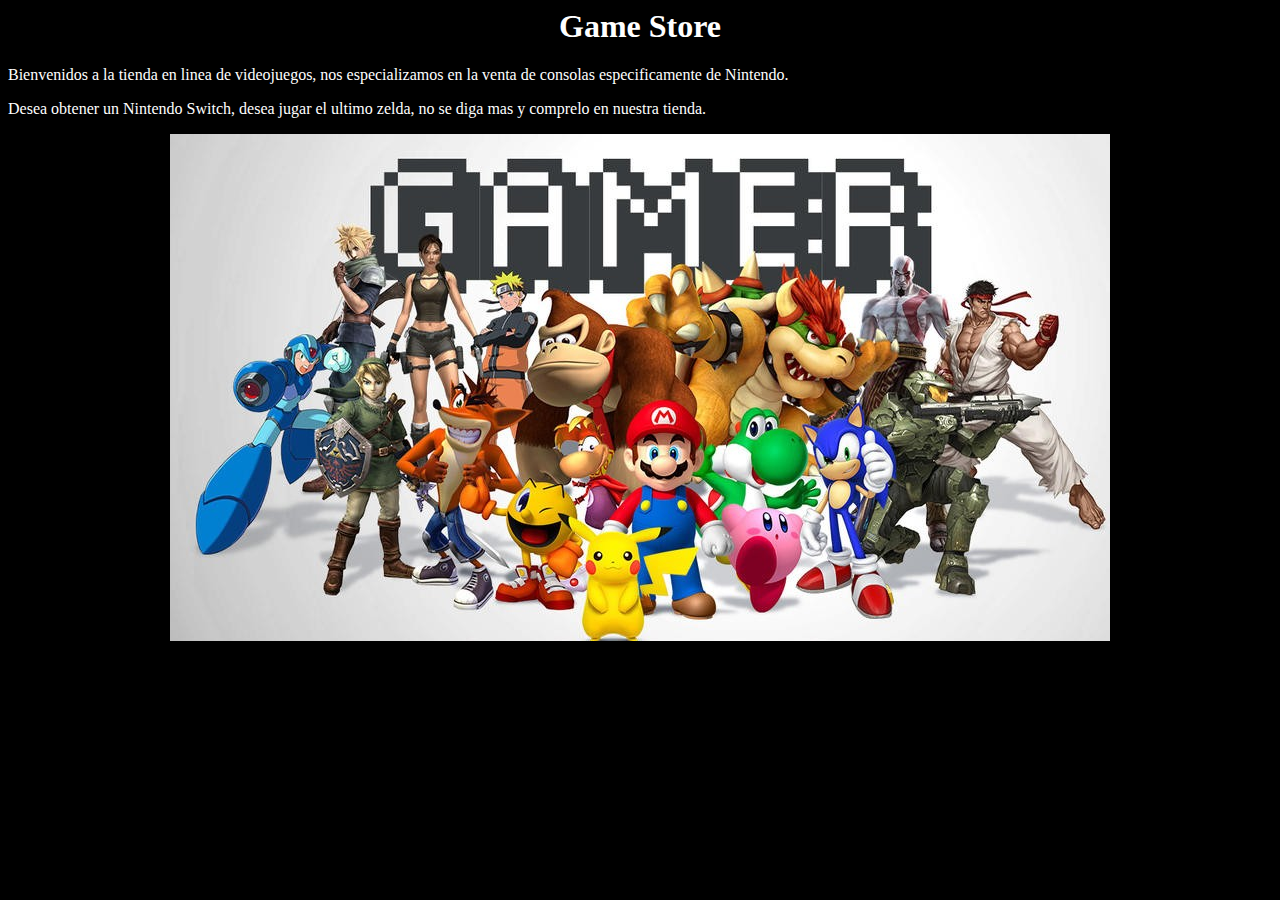
<file: Index.html>
<html>

<head>
	<title> Inicio </title>
	<center> <h1> Game Store </h1> </center>
</head>

	<link rel="stylesheet" href="Source/estilo.css">

<body>
	<p> Bienvenidos a la tienda en linea de videojuegos, nos especializamos en la venta de consolas especificamente de Nintendo.

	<p> Desea obtener un Nintendo Switch, desea jugar el ultimo zelda, no se diga mas y comprelo en nuestra tienda.

	<center><img src="Source/imagen1.jpg"></center>
</body>

</html>
</file>
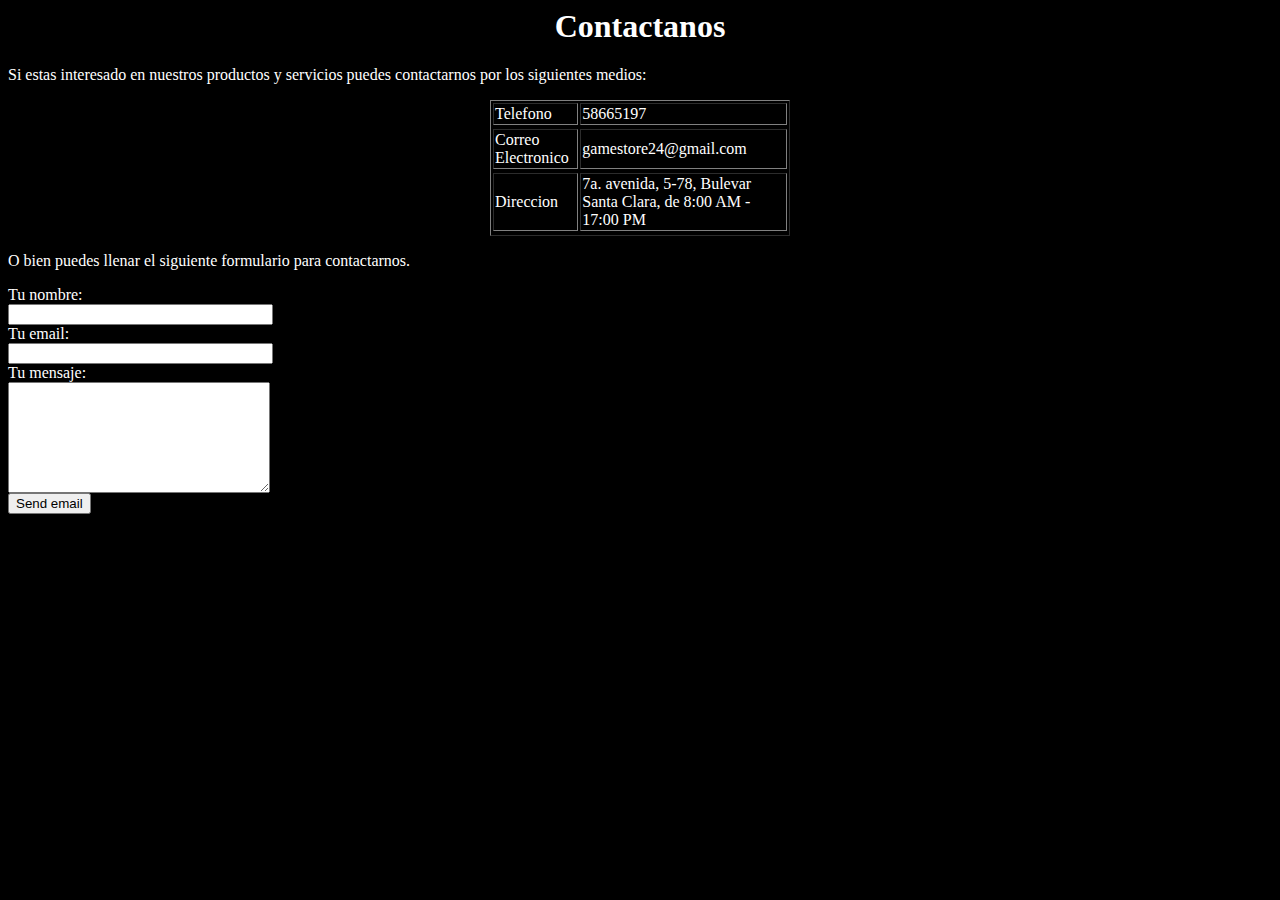
<file: Contacto.html>
<html>

<head>
	<title> Contacto </title>
	<center> <h1> Contactanos </h1> </center>
	<link rel="stylesheet" href="Source/estilo.css">
</head>

<body>
	<p> Si estas interesado en nuestros productos y servicios puedes contactarnos por los siguientes medios:
	
	<center><table BORDER=1 WIDTH=300 >
		<tr>
			<td>Telefono</td>
			<td>58665197</td>
		<tr>
		<tr>
			<td>Correo Electronico</td>
			<td>gamestore24@gmail.com</td>
		<tr>
		<tr>
			<td>Direccion</td>
			<td>7a. avenida, 5-78, Bulevar Santa Clara, de 8:00 AM - 17:00 PM</td>
		<tr>
	</table></center>

	<p> O bien puedes llenar el siguiente formulario para contactarnos.

	<form id="contact_form" action="#" method="POST" enctype="multipart/form-data">
	<div class="row">
		<label for="name">Tu nombre:</label><br />
		<input id="name" class="input" name="name" type="text" value="" size="30" /><br />
	</div>
	<div class="row">
		<label for="email">Tu email:</label><br />
		<input id="email" class="input" name="email" type="text" value="" size="30" /><br />
	</div>
	<div class="row">
		<label for="message">Tu mensaje:</label><br />
		<textarea id="message" class="input" name="message" rows="7" cols="30"></textarea><br />
	</div>
	<input id="submit_button" type="submit" value="Send email" />
</form>		

</body>

</html>
</file>
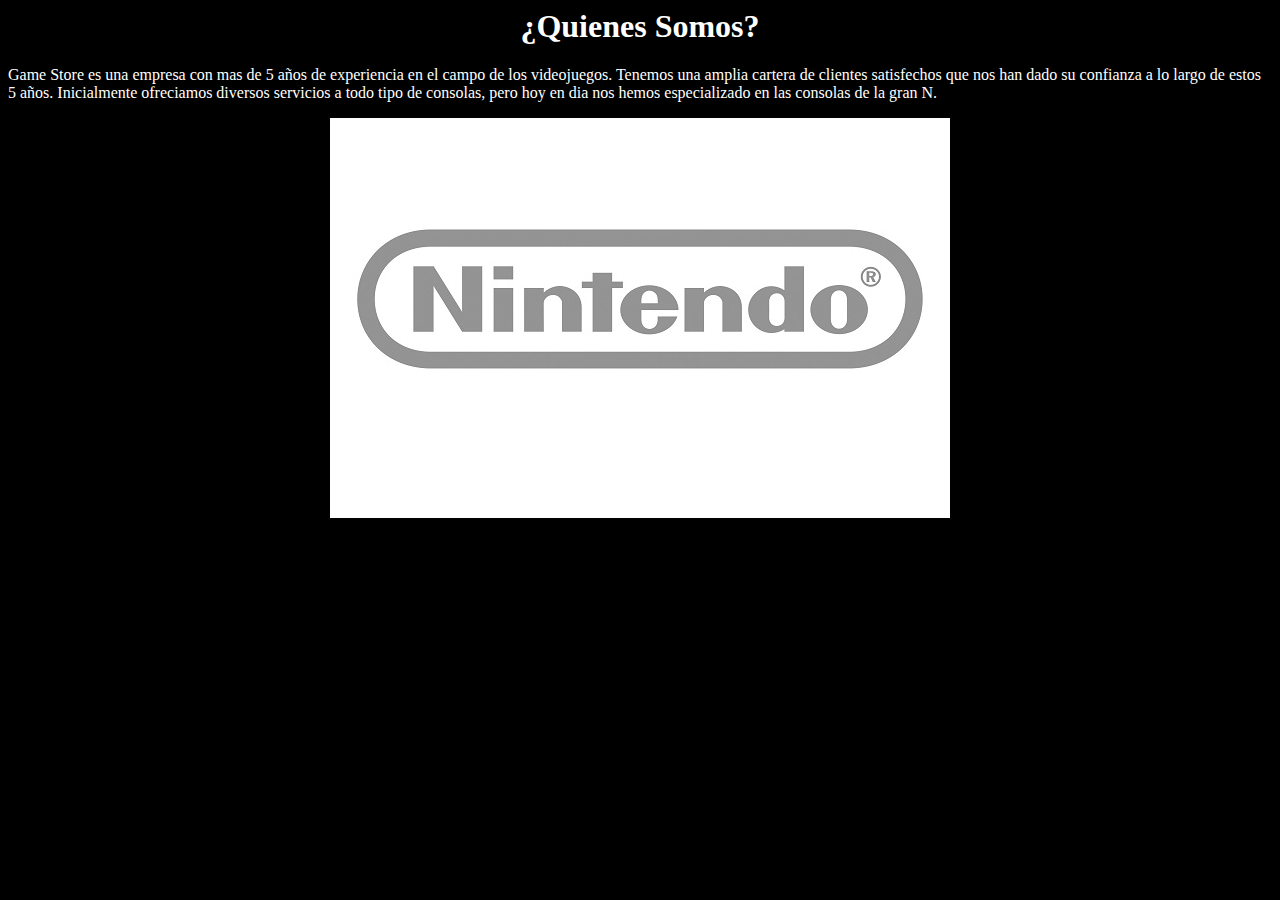
<file: Nosotros.html>
<html>

<head>
	<title> Nosotros </title>
	<center> <h1> ¿Quienes Somos? </h1> </center>
	<link rel="stylesheet" href="Source/estilo.css">
</head>

<body>
	<p> Game Store es una empresa con mas de 5 a&ntildeos de experiencia en el campo de los videojuegos. Tenemos una amplia cartera de clientes satisfechos que nos han dado su confianza a lo largo de estos 5 a&ntildeos. Inicialmente ofreciamos diversos servicios a todo tipo de consolas, pero hoy en dia nos hemos especializado en las consolas de la gran N.

	<center><img src="Source/logo_nintendo.jpg"></center>
</body>

</html>
</file>
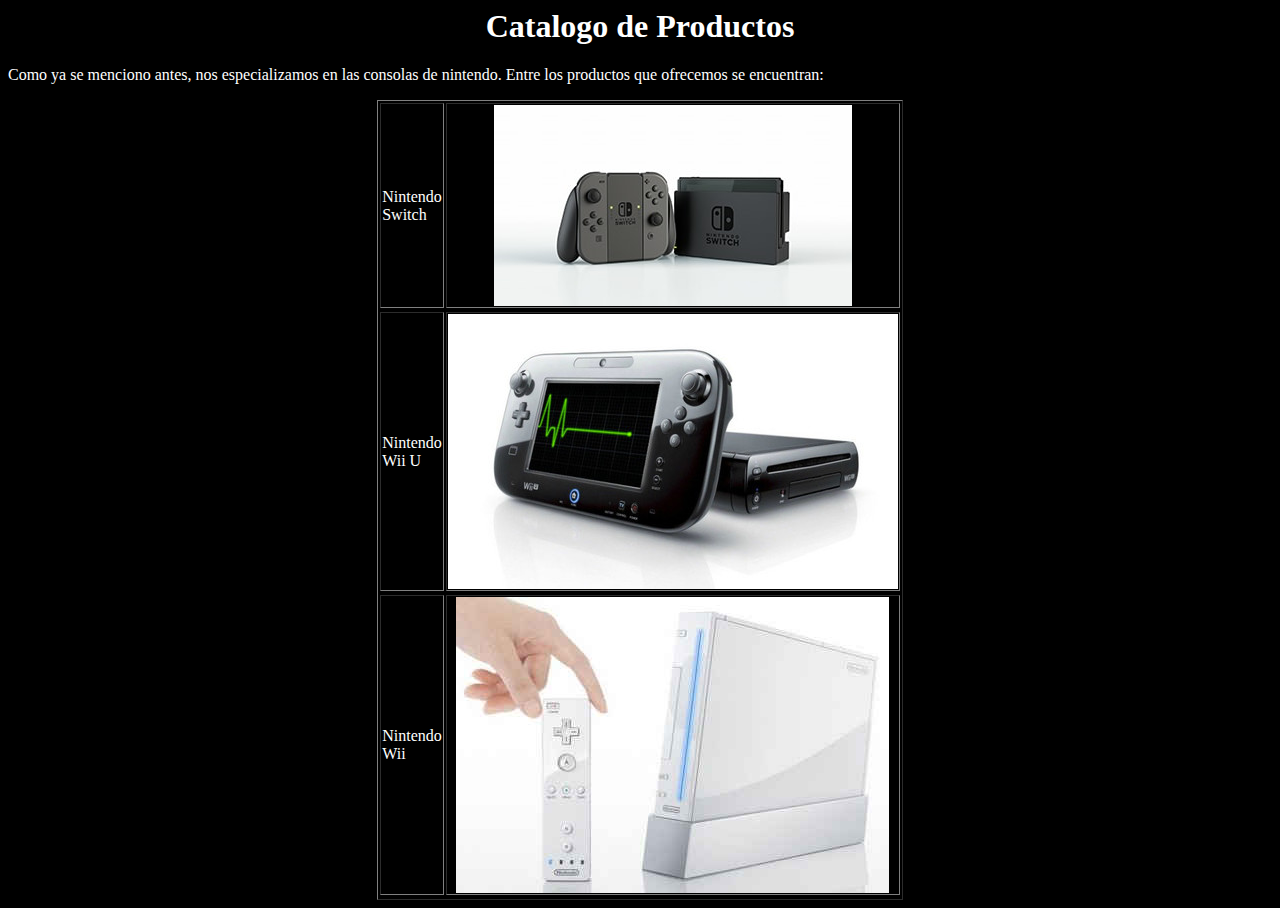
<file: Productos.html>
<html>

<head>
	<title> Catalogo </title>
	<center> <h1> Catalogo de Productos </h1> </center>
	<link rel="stylesheet" href="Source/estilo.css">
</head>

<body>
	<p> Como ya se menciono antes, nos especializamos en las consolas de nintendo. Entre los productos que ofrecemos se encuentran:
	
	<center><table BORDER=1 WIDTH=300 >
		<tr>
			<td>Nintendo Switch</td>
			<td><center><img src="Source/switch.jpg"></center></td>
		<tr>
		<tr>
			<td>Nintendo Wii U</td>
			<td><center><img src="Source/wiiu.jpg"></center></td>
		<tr>
		<tr>
			<td>Nintendo Wii</td>
			<td><center><img src="Source/wii.jpg"></center></td>
		<tr>
	</table></center>

</body>

</html>
</file>
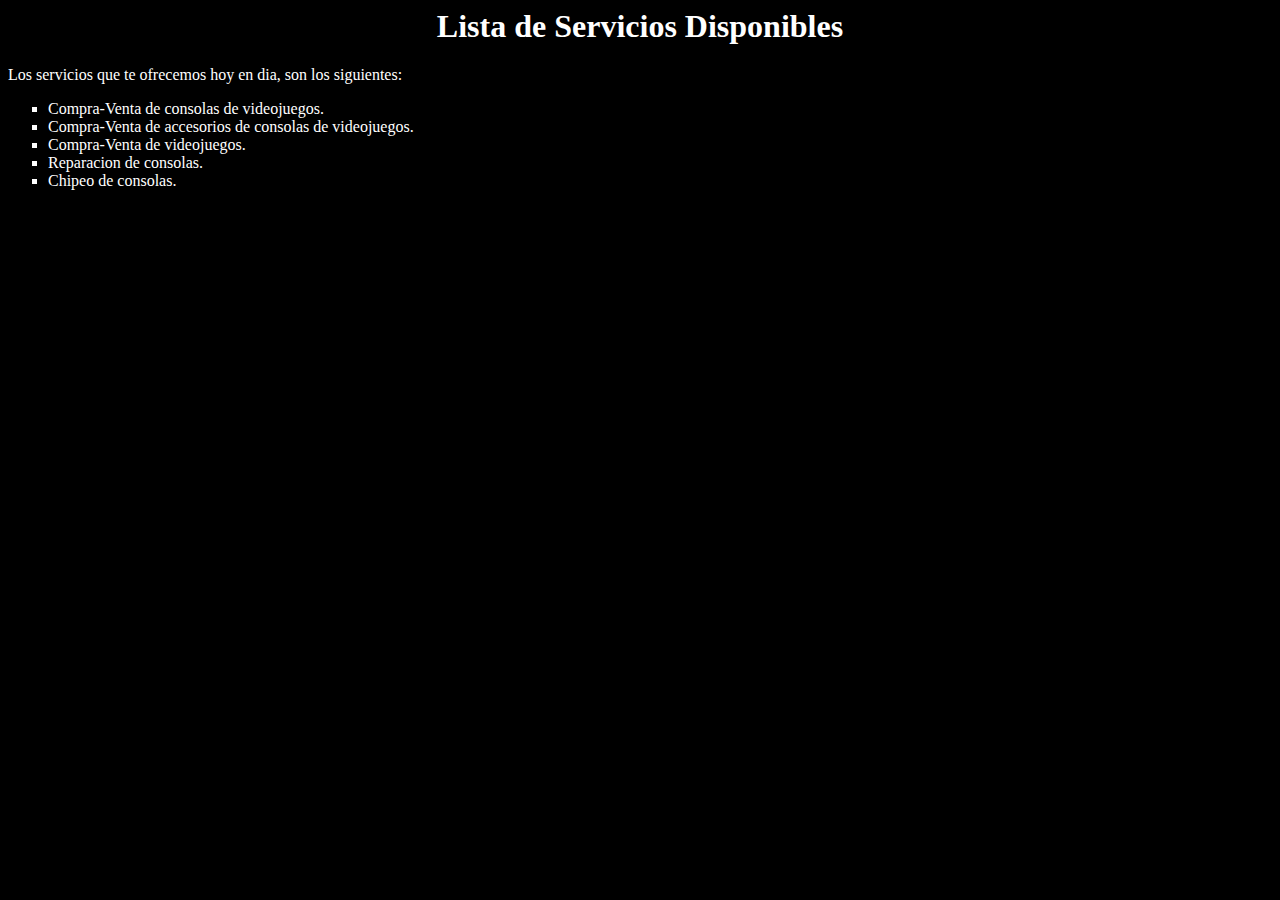
<file: Servicios.html>
<html>

<head>
	<title> Servicios </title>
	<center> <h1> Lista de Servicios Disponibles </h1> </center>
	<link rel="stylesheet" href="Source/estilo.css">
</head>

<body>
	<p> Los servicios que te ofrecemos hoy en dia, son los siguientes:
	
	<ul>
		<li type="square">Compra-Venta de consolas de videojuegos.</li>
		<li type="square">Compra-Venta de accesorios de consolas de videojuegos.</li>
		<li type="square">Compra-Venta de videojuegos.</li>
		<li type="square">Reparacion de consolas.</li>
		<li type="square">Chipeo de consolas.</li>
	</ul>

</body>

</html>
</file>
<file: Source/estilo.css>
body {
	color: white;
	background-color: black
}
</file>
